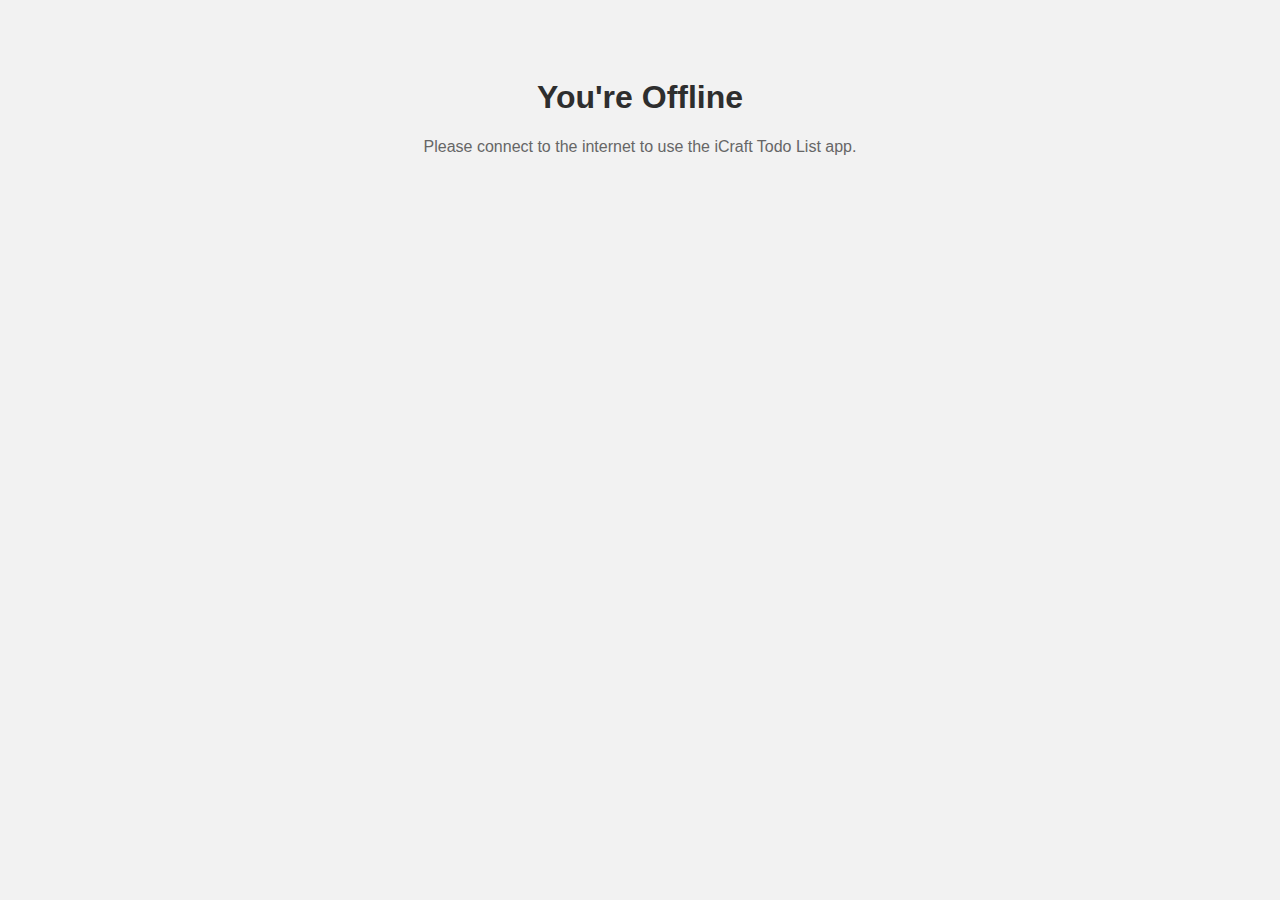
<file: offline.html>
<!DOCTYPE html>
<html lang="en">
<head>
  <meta charset="UTF-8">
  <meta name="viewport" content="width=device-width, initial-scale=1.0">
  <title>Offline - iCraft ToDo</title>
  <style>
    body {
      font-family: 'Inter', sans-serif;
      text-align: center;
      padding: 50px;
      background-color: #f2f2f2;
    }
    h1 { color: #2e2e2e; }
    p { color: #666; }
  </style>
</head>
<body>
  <h1>You're Offline</h1>
  <p>Please connect to the internet to use the iCraft Todo List app.</p>
</body>
</html>
</file>
